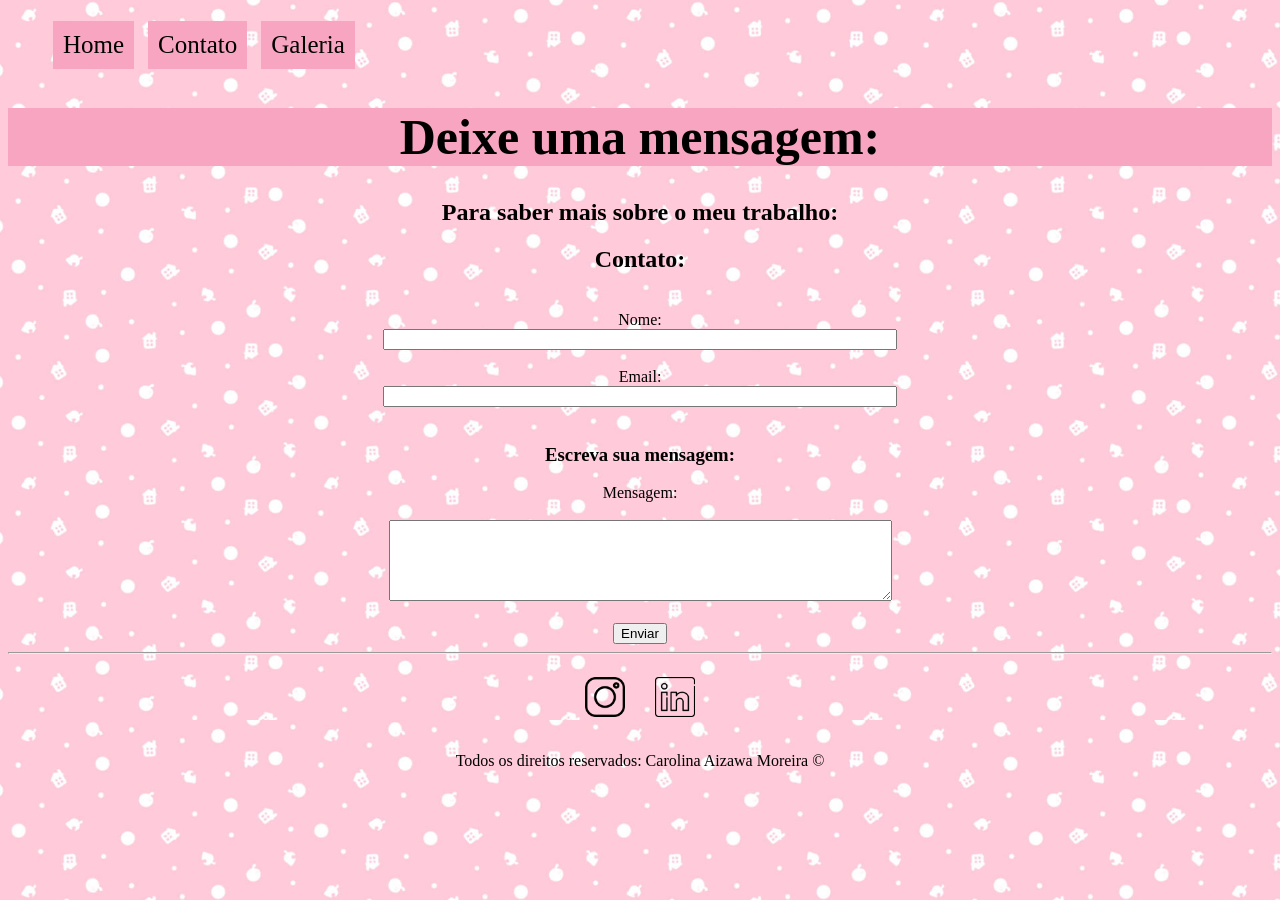
<file: contato.html>
<!DOCTYPE html>
<html lang="pt-br">
<head>
    <meta charset="UTF-8">
    <meta http-equiv="X-UA-Compatible" content="IE=edge">
    <meta name="viewport" content="width=device-width, initial-scale=1.0">
    <title>Meu contato</title>
    <link rel="stylesheet" href="./styles/styles.css">

</head>

<body class="background-pink">

    <!--Menu-->
    <ul id="menu">
        <li><a href="index.html">Home</a></li>
        <li><a href="contato.html">Contato</a></li>
        <li><a href="galeria.html">Galeria</a></li>
    </ul>

    <header><h1>Deixe uma mensagem:</h1> </header>
    
    <div class="center">
        <h2>Para saber mais sobre o meu trabalho:</h2>

        <h2>Contato:</h2>
        <div>
            <form onsubmit="enviar()">

                <br>
                <label for="Nome:">Nome:</label>
                <br>
                <input type="text" id="nome" onkeyup="validaNome()"> 
                <div id="txtNome"></div>
                <br>
                <label for="Email">Email:</label> 
                <br>
                <input type="text" id="email"> 
                <br><br>

                <h3>Escreva sua mensagem:</h3>
                <label for="Mensagem:">Mensagem:</label>
                <br><br>
                <textarea name="Mensagem" id="mensagem" cols="60" rows="5"></textarea>
                <br><br>
                <button>Enviar</button>
                
            </form>
        </div>
    </div>

    <hr>
    <footer>
        <div class="container">
           <a href="https://www.instagram.com/lolaai517/" target="_blank"> 
               <img class="tam-social" src="/img/instagram.png" alt="Instagram">
            </a>
            <a href="https://www.linkedin.com/in/carolina-aizawa-moreira-9b0624179/?original_referer=" target="_blank">
            <img class="tam-social" src="/img/linkedin.png" alt="Instagram">
            </a>
        </div>
        <p class="center">
        Todos os direitos reservados: Carolina Aizawa Moreira &copy;
        </p>
    </footer>

   <script src="scripts/script.js"></script>

</body>    
</html>
</file>
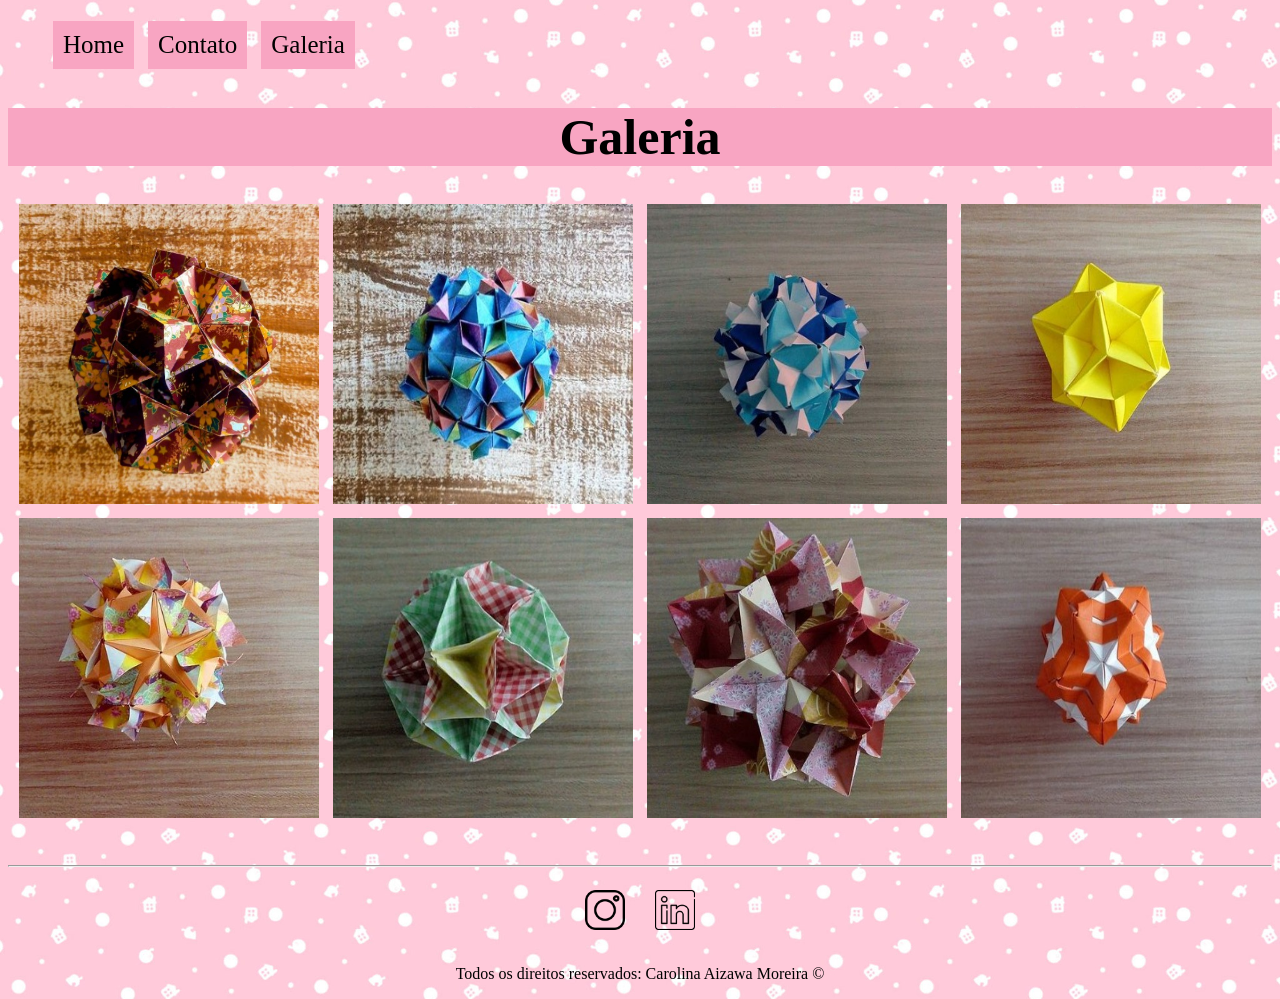
<file: galeria.html>
<!DOCTYPE html>
<html lang="en">
<head>
    <meta charset="UTF-8">
    <meta http-equiv="X-UA-Compatible" content="IE=edge">
    <meta name="viewport" content="width=device-width, initial-scale=1.0">
    <title id="titulo">Galeria</title>
    <link rel="stylesheet" href="./styles/styles.css">

</head>

<body class="background-pink">

     <!--Menu-->
    <ul id="menu">
        <li><a href="index.html">Home</a></li>
        <li><a href="contato.html">Contato</a></li>
        <li><a href="galeria.html">Galeria</a></li>
    </ul>

    <h1>Galeria</h1>

    <div class="ph-aligne" >
        <img class="ph-size" src="/img/WhatsApp Image 2022-05-22 at 23.53.23.jpeg" alt="kusudama01">
        <img class="ph-size" src="/img/WhatsApp Image 2022-05-22 at 23.53.42.jpeg" alt="kusudama02">
        <img class="ph-size" src="/img/WhatsApp Image 2022-05-22 at 23.54.00.jpeg" alt="kusudama03">
        <img class="ph-size" src="/img/WhatsApp Image 2022-05-22 at 23.54.15.jpeg" alt="kusudama04">
        <img class="ph-size" src="/img/WhatsApp Image 2022-05-22 at 23.54.27.jpeg" alt="kusudama05">
        <img class="ph-size" src="/img/WhatsApp Image 2022-05-22 at 23.54.43.jpeg" alt="kusudama06">
        <img class="ph-size" src="/img/WhatsApp Image 2022-05-22 at 23.54.54.jpeg" alt="kusudama07">
        <img class="ph-size" src="/img/WhatsApp Image 2022-05-22 at 23.55.04.jpeg" alt="kusudama08">
    </div>

    <hr>
    <footer>
        <div class="container">
           <a href="https://www.instagram.com/lolaai517/" target="_blank"> 
               <img class="tam-social" src="/img/instagram.png" alt="Instagram">
            </a>
            <a href="https://www.linkedin.com/in/carolina-aizawa-moreira-9b0624179/?original_referer=" target="_blank">
            <img class="tam-social" src="/img/linkedin.png" alt="Instagram">
            </a>
        </div>
        <p class="center">
        Todos os direitos reservados: Carolina Aizawa Moreira &copy;
        </p>
    </footer>
</body>
</html>
</file>
<file: styles/styles.css>
/* criando styles  para index.html*/

/*Estilizacao do Menu Principal*/
#menu li{
    color:black;
    display:inline-flex;
    padding:10px;     
    margin: 5px;
    background-color:#f8a5c2
}

#menu li a {
    text-decoration:none;
    color:black;
    font-size: 25px;  
}

#menu li a:hover{
    color: cornflowerblue;
}

/*Estilizacao do corpo do texto*/
h1{
    text-align: center;
    font-size: 50px;
    background-color: #f8a5c2;
}

.background-pink{
    background-image: url(../img/Wallpaper-Animal-Crossing-Animal-Crossing-New-Leaf-Patte22048x1152.jpg);
    background-size: contain;
}

.background-title{
    background-color: #f8a5c2;
}

.container{
    display: flex;
    justify-content: center;
    flex-flow: row;
    align-items: center;
}

.p-30{
    padding: 50px;
    display:flex;
}

.center{
    text-align: center;
}

.br-50{
    border-radius: 50%;
}

.tam-social{
    width: 40px;
    height: 40px;
    padding: 15px;
}

.container01{
    color:blueviolet;
    text-align: center;
    font-size: 35px;
    font-weight: bold;
    background-color: rgb(231, 119, 225);
}

/* criando styles  para contato.html*/


/* criando styles  para galeria.html*/

.ph-aligne{
    text-align: center;
    padding-bottom: 30px;
}

.ph-size{
    height:300px;
    width: 300px;
    display: inline-flex;
    padding: 5px;
    
}
</file>
